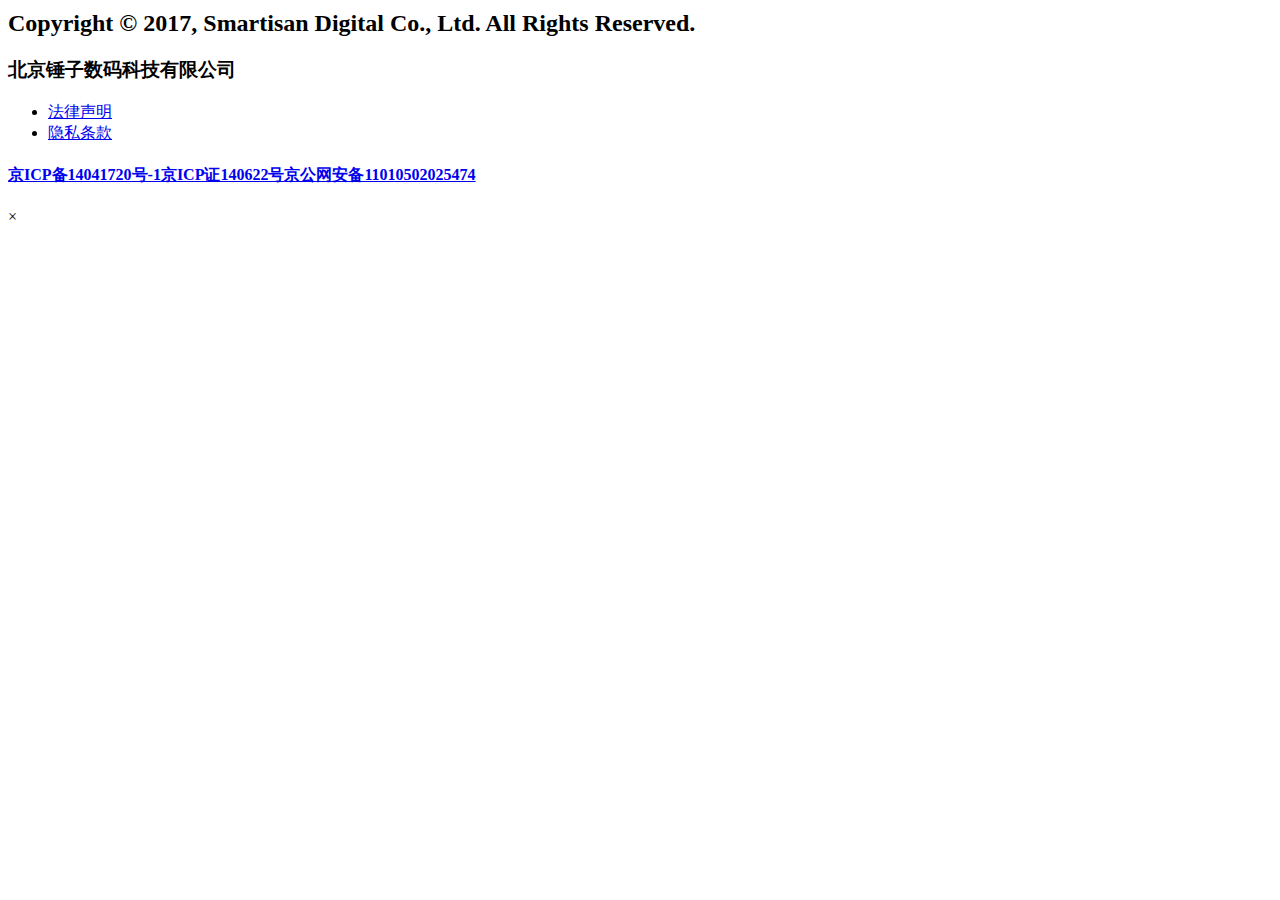
<file: Hammermall/login.html>
<!DOCTYPE html>
<html lang="zh" ng-app="accountApp" class="ng-scope">
<head>
	<style type="text/css">
		@charset "UTF-8";
		[ng\:cloak],
		[ng-cloak],
		[data-ng-cloak],
		[x-ng-cloak],
		.ng-cloak,
		.x-ng-cloak,
		.ng-hide {
			display: none !important;
		}
		ng\:form {
			display: block;
		}
		.ng-animate-block-transitions {
			transition: 0s all !important;
			-webkit-transition: 0s all !important;
		}
		.ng-hide-add-active,
		.ng-hide-remove {
			display: block !important;
		}
	</style>
	<meta charset="utf-8">
	<meta name="keywords" content="锤子科技, 智能手机, 用户体验">
	<meta name="description" content="锤子科技是一家制造移动互联网终端设备的公司，公司的使命是用完美主义的工匠精神，打造用户体验一流的数码消费类产品（智能手机为主），改善人们的生活质量。">
	<meta http-equiv="X-UA-Compatible" content="IE=Edge">
	<meta name="viewport" content="width=device-width, initial-scale=1, maximum-scale=1, user-scalable=no">
	<title ng-bind="$root.title + ' - 锤子科技'" class="ng-binding">用户登录 - 锤子科技</title>
	<link href="//static.smartisanos.cn/common/img/favicon.ico" rel="shortcut icon">
	<link href="//static.smartisanos.cn/common/img/favicon_114.png" rel="apple-touch-icon">
	<link href="//static.smartisanos.cn/common/img/favicon_76.png" sizes="76x76" rel="apple-touch-icon">
	<link href="//static.smartisanos.cn/common/img/favicon_120.png" sizes="120x120" rel="apple-touch-icon">
	<link href="//static.smartisanos.cn/common/img/favicon_152.png" sizes="152x152" rel="apple-touch-icon">
	<link rel="stylesheet" href="//static.smartisanos.cn/account.common/css/main_1666763a09.css">
</head>

<body class="v2 login-v2" ng-class="pageClass" style="">
	<div class="wrapper ng-scope" ng-controller="MainCtrl"
		ng-class="{ 'cloud': isEmbedCloud, 'bbs': isEmbedBbs, 'bbs-tmp': isEmbedBbsTmp, 'settings': isSettings, 'guest': isGuestLogin, 'avatar': isModifyAvatar, 'notes': isEmbedNotes, 'contacts': isEmbedContacts, 'radar': isEmbedRadar, 'four-1': is1111}">
		<div class="dialog dialog-shadow" style="display: block; margin-top: -324px;">
			<div class="title" ng-class="loginLogoClass">
				<div ng-show="is1111" class="return-btn ng-hide" ng-click="backToLast()"></div>
				<h4 ng-bind="dialogTitle" class="ng-binding">使用 Smartisan ID 登录官网</h4>
				<a class="close"></a>
			</div>
			<!-- ngView:  -->
			<div class="content ng-scope ng-animate" ng-view="" ng-animate-children="" style="height: auto;">
				<form class="login-form form-v2 ng-scope ng-pristine ng-invalid ng-invalid-required" name="form"
					novalidate="" autocomplete="off">
					<ul class="common-form">
						<!-- ngIf: showCcc -->
						<li class="username border-1p">
							<div class="input" i-animation="errAnimation.username" style="opacity: 0.618;"><span
									class="icon"><i>手机号/邮箱</i></span>
								<!-- ngIf: showCcc --><label for="username" class="placeholder ng-binding"
									ng-class="{'indent': showCcc}"></label> <input type="text" name="username" id="tel"
									aria-labelledby="u-required u-format-error u-not-exist" autocomplete="username"
									ng-model="user.username" required="" i-input="" i-focus="" i-username=""
									i-auto-focus="" i-response="" ng-class="{'indent': showCcc}"
									class="ng-pristine ng-invalid ng-invalid-required ng-valid-name-valid"> <span
									id="u-required" aria-live="assertive" class="warning ng-binding"
									i-warning="form.username.$submitted &amp;&amp; form.username.$error.required">请输入手机号/邮箱</span>
								<span id="u-format-error" aria-live="assertive" class="warning ng-binding"
									i-warning="form.username.$blurred &amp;&amp; form.username.$error.username">手机号/邮箱格式错误</span>
								<span id="u-not-exist" aria-live="assertive" class="warning ng-binding"
									i-warning="form.username.$blurred &amp;&amp; form.username.$error.nameValid">手机号/邮箱不存在</span>
							</div>
						</li>
						<li class="password">
							<div class="input" i-animation="errAnimation.password"><span
									class="icon"><i>密码</i></span><label for="password" class="placeholder"></label>
								<input type="password" id="password" name="password"
									aria-labelledby="p-required p-error" autocomplete="current-password"
									ng-model="user.password" required="" ng-trim="false" i-input="" i-focus=""
									i-enter="login()" i-response="" select-on="focus.password"
									class="ng-pristine ng-invalid ng-invalid-required ng-valid-password-valid"> <span
									class="m-eye"></span> <span id="p-required" aria-live="assertive" class="warning"
									i-warning="form.password.$submitted &amp;&amp; form.password.$error.required">请输入密码</span>
								<span id="p-error" aria-live="assertive" class="warning"
									i-warning="form.password.$submitted &amp;&amp; form.password.$error.passwordValid">密码错误</span>
							</div>
						</li>
						<!-- ngIf: captchaNeeded -->
						<li class="remember" ng-class="{'notes': isEmbedNotes}">
							<!-- ngIf: !isMiniprogram -->
							<div class="auto ng-binding ng-scope" ng-click="remembered = !remembered"
								ng-if="!isMiniprogram"><span role="checkbox" aria-checked="true"
									class="checkbox checked" ng-class="{'checked' : remembered}"><a></a></span> 自动登录
							</div>
							<!-- end ngIf: !isMiniprogram -->
							<a class="forgotpassword ng-binding" ng-click="forgotPassword()">忘记密码？</a>
							<a class="registercloud ng-binding" href="http://www.pzy.com/register.html">注册 Smartisan
								ID</a>
						</li>
					</ul>
					<div class="btn-wrapper">
						<div class="btn btn-primary" id="log" ng-class="{'disabled':form.$invalid}" ng-click="login()">
							<a role="button">登录</a>
						</div>
					</div>
					<div class="info-wrapper clearfix">
						<ul>
							<li>
								<!-- ngIf: !isMiniprogram -->
								<ul class="login-three ng-scope" ng-if="!isMiniprogram">
									<li class="text">其他账号登录：</li>
									<li role="button" class="wechat" ng-click="wechatLogin()"></li>
									<li role="button" class="weibo" ng-click="weiboLogin()"></li>
									<li role="button" class="qq" ng-click="qqLogin()"></li>
									<li role="button" class="alipay" ng-click="alipayLogin()"></li>
								</ul>
								<!-- end ngIf: !isMiniprogram -->
							</li>
							<li>
								<a role="button" ng-click="switchModel()" class="ng-binding">国际手机号登录 <span
										class="smartisan-icon gt"></span></a>
							</li>
						</ul>
					</div>
					<div class="info-wrapper ng-hide" ng-show="is1111">
						<span>提示：为了确保账户的安全性，维护您的福袋兑换权益，请输入您的用户名和密码，点击【登录】即可兑换福袋。</span></div>
				</form>
				<!-- ngIf: showCcc -->
			</div>
		</div>
		<div class="loading" style="display: none;"></div>
		<div class="copyright">
			<div class="clearfix">
				<h2>Copyright © <span copyright-year="">2017</span>, Smartisan Digital Co., Ltd. All Rights Reserved.
				</h2>
				<h3 class="company">北京锤子数码科技有限公司</h3>
				<ul class="privacy">
					<li>
						<a href="http://www.smartisan.com/support/#/agreement">法律声明</a>
					</li>
					<li>
						<a href="http://www.smartisan.com/support/#/privacy">隐私条款</a>
					</li>
				</ul>
			</div>
			<h4><a href="http://www.miibeian.gov.cn/"
					target="_blank"><span>京ICP备14041720号-1</span><span>京ICP证140622号</span><span>京公网安备11010502025474</span></a>
			</h4>
		</div>
	</div>
	<div class="m-dialog">
		<div class="m-dialog-backdrop"></div>
		<div class="m-dialog-modal">
			<div class="m-dialog-content">
				<div class="m-dialog-header"><span class="close" data-dismiss="true">×</span>
					<h4 class="m-dialog-headline"></h4>
				</div>
				<div class="m-dialog-body"></div>
			</div>
		</div>
	</div>
</body>

</html>
<script src="js/jquery.min.js"></script>
<script src="js/login.js"></script>
</file>
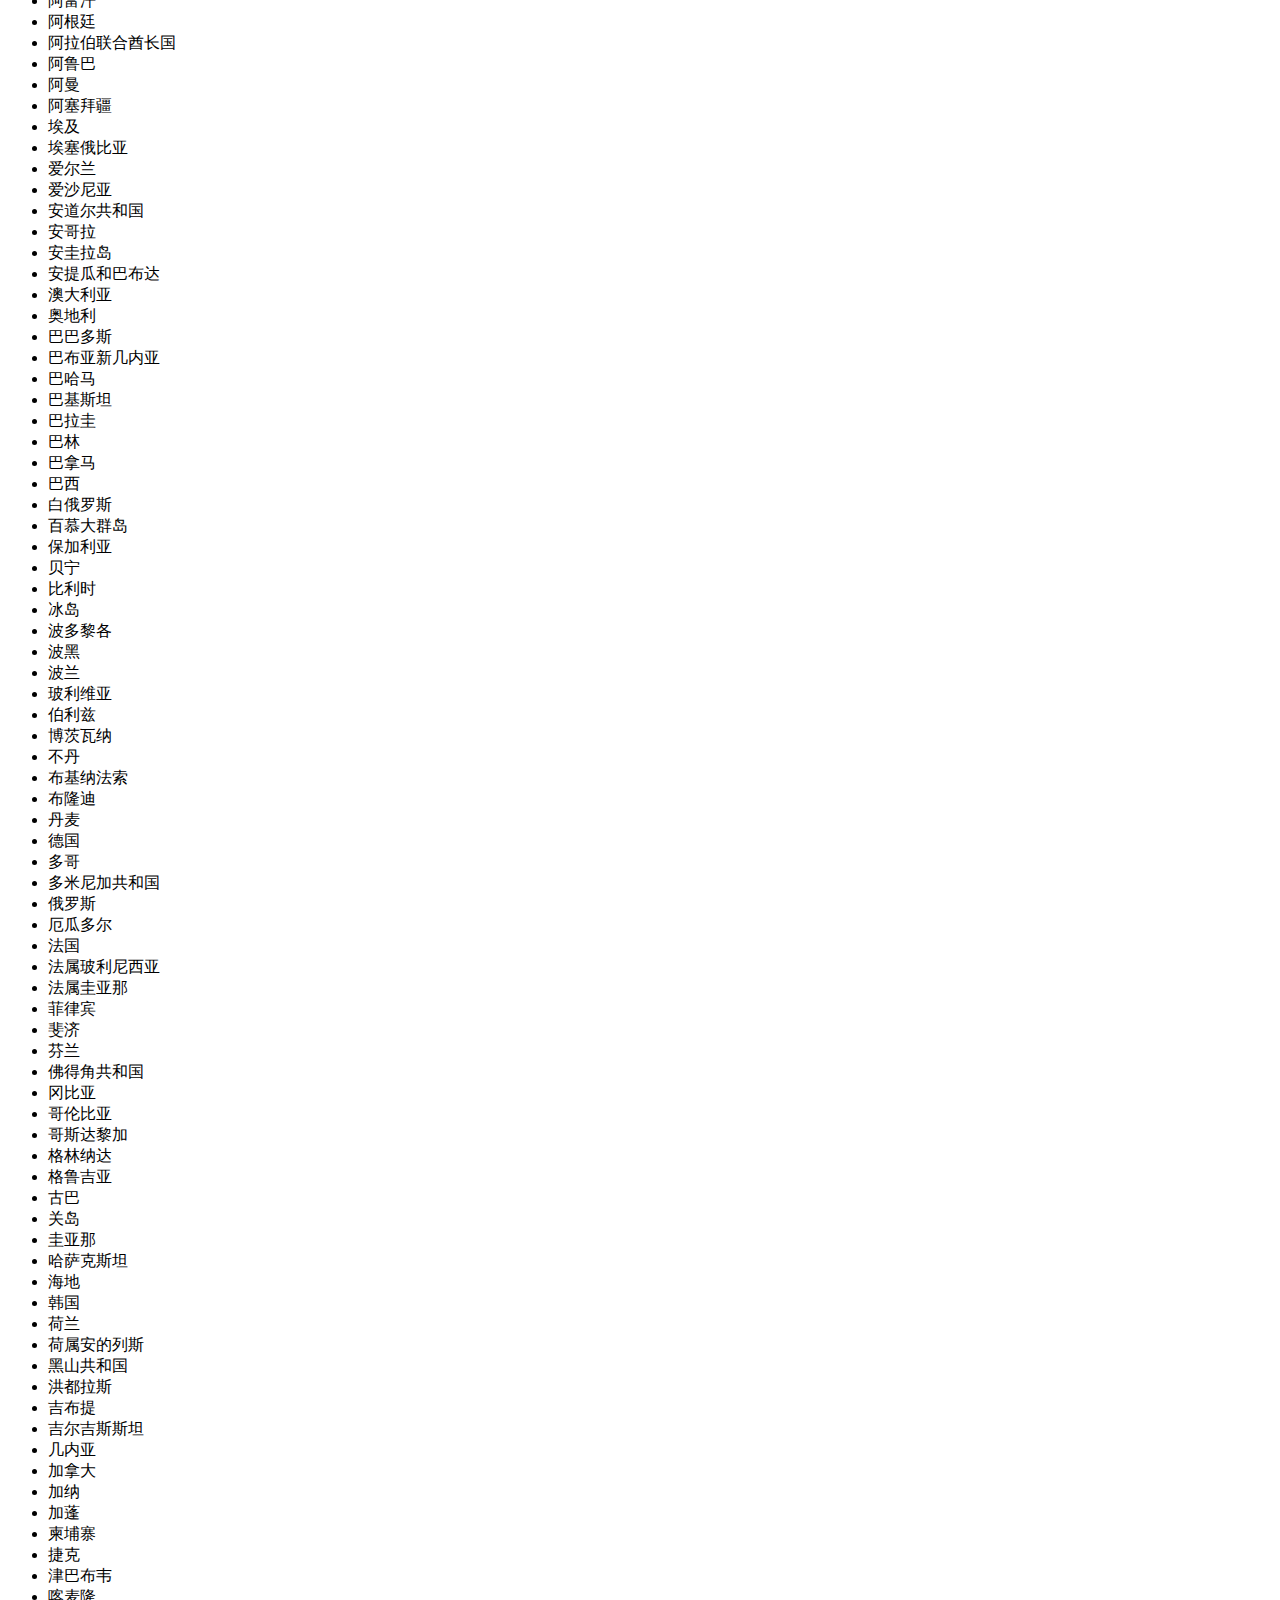
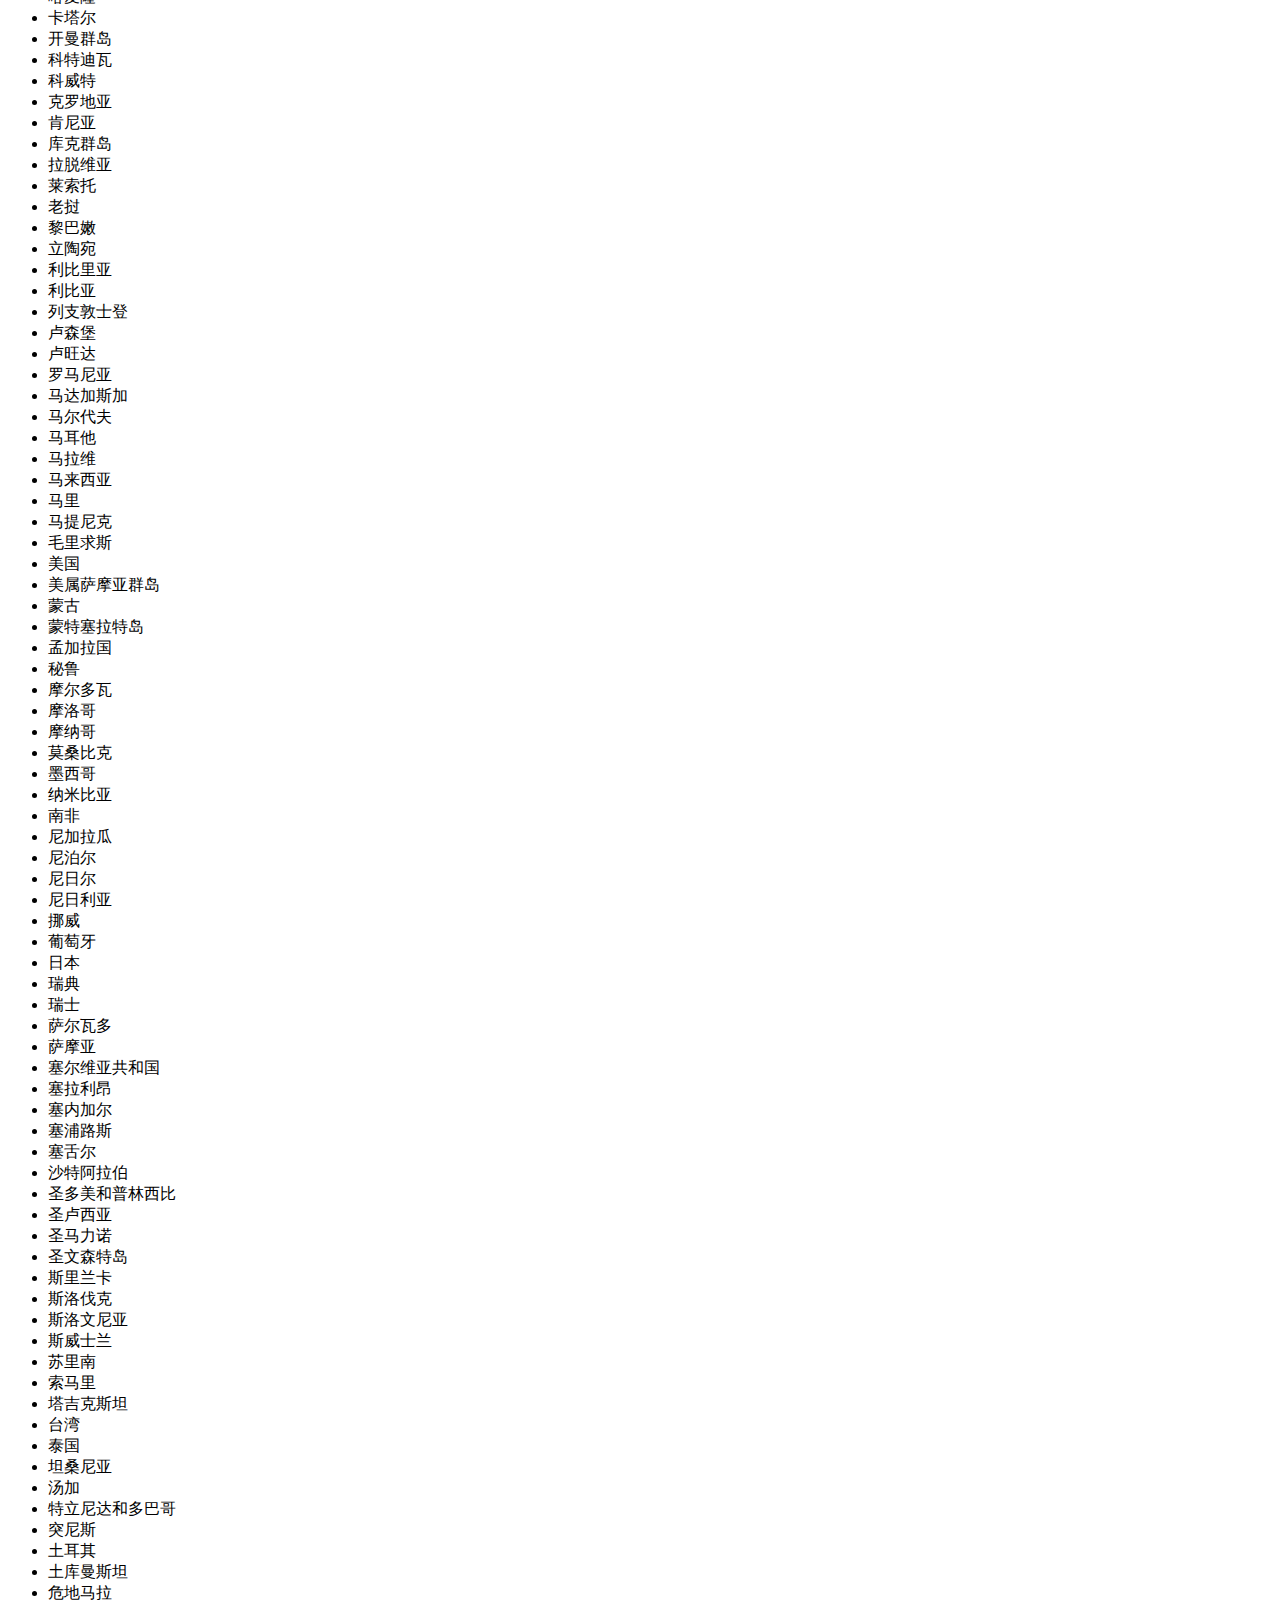
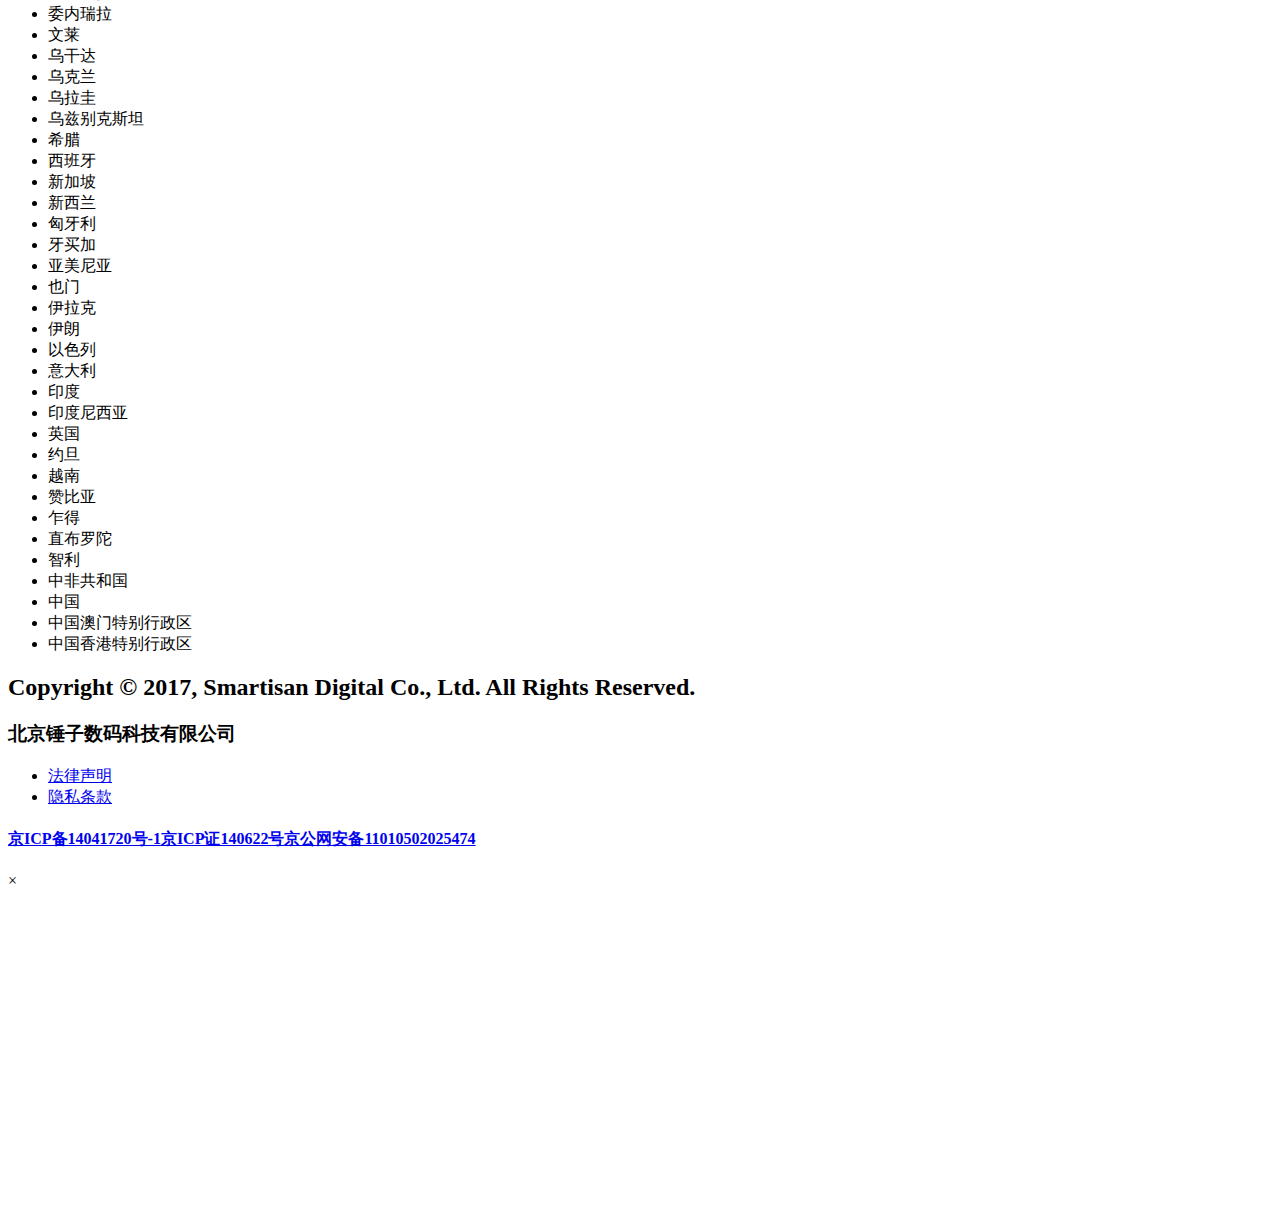
<file: Hammermall/register.html>
<!DOCTYPE html>
<html lang="zh" ng-app="accountApp" class="ng-scope">

<head>
	<style type="text/css">
		@charset "UTF-8";

		[ng\:cloak],
		[ng-cloak],
		[data-ng-cloak],
		[x-ng-cloak],
		.ng-cloak,
		.x-ng-cloak,
		.ng-hide {
			display: none !important;
		}

		ng\:form {
			display: block;
		}

		.ng-animate-block-transitions {
			transition: 0s all !important;
			-webkit-transition: 0s all !important;
		}

		.ng-hide-add-active,
		.ng-hide-remove {
			display: block !important;
		}
	</style>
	<meta charset="utf-8">
	<meta name="keywords" content="锤子科技, 智能手机, 用户体验">
	<meta name="description" content="锤子科技是一家制造移动互联网终端设备的公司，公司的使命是用完美主义的工匠精神，打造用户体验一流的数码消费类产品（智能手机为主），改善人们的生活质量。">
	<meta http-equiv="X-UA-Compatible" content="IE=Edge">
	<meta name="viewport" content="width=device-width, initial-scale=1, maximum-scale=1, user-scalable=no">
	<title ng-bind="$root.title + ' - 锤子科技'" class="ng-binding">用户注册 - 锤子科技</title>
	<link href="//static.smartisanos.cn/common/img/favicon.ico" rel="shortcut icon">
	<link href="//static.smartisanos.cn/common/img/favicon_114.png" rel="apple-touch-icon">
	<link href="//static.smartisanos.cn/common/img/favicon_76.png" sizes="76x76" rel="apple-touch-icon">
	<link href="//static.smartisanos.cn/common/img/favicon_120.png" sizes="120x120" rel="apple-touch-icon">
	<link href="//static.smartisanos.cn/common/img/favicon_152.png" sizes="152x152" rel="apple-touch-icon">
	<link rel="stylesheet" href="//static.smartisanos.cn/account.common/css/main_1666763a09.css">
</head>

<body class="v2 register" ng-class="pageClass" style="">
	<div class="wrapper ng-scope" ng-controller="MainCtrl"
		ng-class="{ 'cloud': isEmbedCloud, 'bbs': isEmbedBbs, 'bbs-tmp': isEmbedBbsTmp, 'settings': isSettings, 'guest': isGuestLogin, 'avatar': isModifyAvatar, 'notes': isEmbedNotes, 'contacts': isEmbedContacts, 'radar': isEmbedRadar, 'four-1': is1111}">
		<div class="dialog dialog-shadow" style="display: block; margin-top: -347px;">
			<div class="title" ng-class="loginLogoClass">
				<div ng-show="is1111" class="return-btn ng-hide" ng-click="backToLast()"></div>
				<h4 ng-bind="dialogTitle" class="ng-binding">注册 Smartisan ID</h4>
				<a class="close"></a>
			</div>
			<!-- ngView:  -->
			<div class="content ng-scope" ng-view="" ng-animate-children="" style="height: auto; opacity: 1;">
				<form class="reg-form ng-scope ng-pristine ng-invalid ng-invalid-required" name="form" novalidate=""
					autocomplete="off">
					<ul class="common-form">
						<li class="country-region">
							<div class="input"><span class="icon"><i>国家和地区</i></span> <span class="cr">国家和地区</span>
								<span role="button" class="country ng-binding" title="中国" ng-click="showList($event)"
									ng-bind="country">中国</span></div>
						</li>
						<li class="username">
							<div class="input" i-animation="errAnimation.mobile" style="opacity: 0.618;"><span
									class="icon"><i>手机号</i></span> <span class="ccc ng-binding"
									ng-bind="ccc">86</span><label for="mobile" class="placeholder indent"></label>
								<input type="text" name="mobile" id="tel"
									aria-labelledby="m-required m-format-error m-registered" ng-model="user.mobile"
									required="" i-input="" i-focus="" i-mobile="" i-auto-focus="" i-response=""
									ng-blur="validateMobile()"
									class="indent ng-pristine ng-invalid ng-invalid-required ng-valid-mobile-registered ng-valid-mobile">
								<span id="m-required" aria-live="assertive" class="warning"
									i-warning="form.mobile.$submitted &amp;&amp; form.mobile.$error.required">请输入手机号</span>
								<span id="m-format-error" aria-live="assertive" class="warning"
									i-warning="form.mobile.$blurred &amp;&amp; form.mobile.$error.mobile">手机号格式错误</span>
								<span id="m-registered" aria-live="assertive" class="warning"
									i-warning="form.mobile.$blurred &amp;&amp; form.mobile.$error.mobileRegistered">该手机已经注册</span>
							</div>
						</li>
						<!-- ngIf: captchaNeeded -->
						<li class="verification">
							<div class="input" i-animation="errAnimation.verification" style="opacity: 0.618;"><span
									class="icon"><i>短信验证码</i></span><label for="verification"
									class="placeholder">短信验证码</label> <input type="text" id="yzm" name="verification"
									aria-labelledby="v-required v-error v-error2 v-again" ng-model="user.verification"
									required="" i-input="" i-focus="" limit-length="6" i-response=""
									ng-blur="validateMobileCaptcha()"
									class="ng-pristine ng-invalid ng-invalid-required ng-valid-mobile-captcha-valid ng-valid-mobile-captcha-reload">
								<span id="v-required" aria-live="assertive" class="warning"
									i-warning="form.verification.$submitted &amp;&amp; form.verification.$error.required">请输入验证码</span>
								<span id="v-error" aria-live="assertive" class="warning"
									i-warning="form.verification.$blurred &amp;&amp; form.verification.$error.limitlength">验证码错误</span>
							</div>
							<div class="btn btn-default" id="code">
								<a role="button">获取验证码</a>
							</div>
							<div class="btn btn-default disabled ng-hide" ng-show="!showBtn">
								<a role="button">重新发送<b class="ng-binding"></b></a>
							</div>
						</li>
						<li class="password">
							<div class="input" i-animation="errAnimation.password" style="opacity: 0.618;"><span
									class="icon"><i>密码</i></span><label for="password" class="placeholder">请输入密码</label>
								<input type="password" name="password" id="password"
									aria-labelledby="p-required p-format-error p-format" ng-model="user.password"
									required="" i-input="" i-focus="" i-password="" ng-trim="false"
									ng-focus="needRePassword = true" autocomplete="off"
									class="ng-pristine ng-invalid ng-invalid-required"> <span class="m-eye"></span>
								<span id="p-required" aria-live="assertive" class="warning"
									i-warning="form.password.$submitted &amp;&amp; form.password.$error.required">请输入密码</span>
								<!-- ngIf: !isMobile --><span id="p-format-error" aria-live="assertive"
									ng-if="!isMobile" class="warning ng-scope"
									i-warning="form.password.$blurred &amp;&amp; form.password.$error.password">密码格式错误</span>
								<!-- end ngIf: !isMobile -->
								<!-- ngIf: isMobile -->
							</div>
							<div class="tips" i-show="form.password.$focused || password_mousedown" i-label="password"
								style="opacity: 0; display: none;"><span class="delta"></span> <span
									class="deltapatch"></span> <span class="warningicon"></span>
								<div class="verifycon">
									<p>密码长度 6~16 位，数字、字母和符号至少包含两种</p>
								</div>
							</div>
						</li>
						<li class="password-repeat" slide-down-register-repeat="needRePassword">
							<div class="input" i-animation="errAnimation.repassword" style="opacity: 0.618;"><span
									class="icon"><i>重复密码</i></span><label for="repassword"
									class="placeholder">请重复输入密码</label> <input type="password" autocomplete="off"
									name="repassword" id="repassword"
									aria-labelledby="rp-required rp-format-error rp-format rp-not-same"
									ng-model="user.repassword" required="" i-input="" i-focus="" i-password-format=""
									i-repassword="" ng-trim="false" i-enter="register()"
									class="ng-pristine ng-invalid ng-invalid-required"> <span id="rp-required"
									aria-live="assertive" class="warning"
									i-warning="form.repassword.$submitted &amp;&amp; form.repassword.$error.required">请重复输入密码</span>
								<!-- ngIf: !isMobile --><span id="rp-format-error" aria-live="assertive"
									ng-if="!isMobile" class="warning ng-scope"
									i-warning="form.repassword.$blurred &amp;&amp; form.repassword.$error.pwdFormat">密码格式错误</span>
								<!-- end ngIf: !isMobile -->
								<!-- ngIf: isMobile --><span id="rp-not-same" aria-live="assertive" class="warning"
									i-warning="form.repassword.$blurred &amp;&amp; form.repassword.$error.repassword">两次密码输入不一致</span>
							</div>
							<div class="tips" i-show="form.repassword.$focused || repassword_mousedown"
								i-label="repassword" style="opacity: 0; display: none;"><span class="delta"></span>
								<span class="deltapatch"></span> <span class="warningicon"></span>
								<div class="verifycon">
									<p>密码长度 6~16 位，数字、字母和符号至少包含两种</p>
								</div>
							</div>
						</li>
					</ul>
					<div class="btn-wrapper">
						<p class="agreement" ng-click="agreed = !agreed" i-animation="animationTip"><span
								role="checkbox" aria-checked="false" class="checkbox"
								ng-class="{checked : agreed}"><a></a></span>我已阅读并同意遵守
							<a href="http://www.smartisan.com/support/#/agreement" target="_blank">法律声明</a> 和
							<a href="http://www.smartisan.com/support/#/privacy" target="_blank">隐私条款</a>
						</p>
						<div class="btn btn-primary" id="reg">
							<a role="button">注册</a>
						</div>
						<div class="btn btn-primary ng-hide" ng-show="clicked">
							<a><span class="btn-loading"></span></a>
						</div>
						<p class="tologin">
							<a ng-click="toLogin()">如果您已拥有 Smartisan ID，则可在此<span>登录</span></a>
						</p>
					</div>
				</form>
				<div class="country-list dialog-shadow ng-scope"><span class="delta-country"></span>
					<ul role="listbox">
						<!-- ngRepeat: c in cccList -->
						<li role="option" ng-repeat="c in cccList" ng-class="{'selected': country == c.name}"
							ng-click="changeCountry(c.code,c.name)" class="ng-binding ng-scope">阿尔巴尼亚</li>
						<!-- end ngRepeat: c in cccList -->
						<li role="option" ng-repeat="c in cccList" ng-class="{'selected': country == c.name}"
							ng-click="changeCountry(c.code,c.name)" class="ng-binding ng-scope">阿富汗</li>
						<!-- end ngRepeat: c in cccList -->
						<li role="option" ng-repeat="c in cccList" ng-class="{'selected': country == c.name}"
							ng-click="changeCountry(c.code,c.name)" class="ng-binding ng-scope">阿根廷</li>
						<!-- end ngRepeat: c in cccList -->
						<li role="option" ng-repeat="c in cccList" ng-class="{'selected': country == c.name}"
							ng-click="changeCountry(c.code,c.name)" class="ng-binding ng-scope">阿拉伯联合酋长国</li>
						<!-- end ngRepeat: c in cccList -->
						<li role="option" ng-repeat="c in cccList" ng-class="{'selected': country == c.name}"
							ng-click="changeCountry(c.code,c.name)" class="ng-binding ng-scope">阿鲁巴</li>
						<!-- end ngRepeat: c in cccList -->
						<li role="option" ng-repeat="c in cccList" ng-class="{'selected': country == c.name}"
							ng-click="changeCountry(c.code,c.name)" class="ng-binding ng-scope">阿曼</li>
						<!-- end ngRepeat: c in cccList -->
						<li role="option" ng-repeat="c in cccList" ng-class="{'selected': country == c.name}"
							ng-click="changeCountry(c.code,c.name)" class="ng-binding ng-scope">阿塞拜疆</li>
						<!-- end ngRepeat: c in cccList -->
						<li role="option" ng-repeat="c in cccList" ng-class="{'selected': country == c.name}"
							ng-click="changeCountry(c.code,c.name)" class="ng-binding ng-scope">埃及</li>
						<!-- end ngRepeat: c in cccList -->
						<li role="option" ng-repeat="c in cccList" ng-class="{'selected': country == c.name}"
							ng-click="changeCountry(c.code,c.name)" class="ng-binding ng-scope">埃塞俄比亚</li>
						<!-- end ngRepeat: c in cccList -->
						<li role="option" ng-repeat="c in cccList" ng-class="{'selected': country == c.name}"
							ng-click="changeCountry(c.code,c.name)" class="ng-binding ng-scope">爱尔兰</li>
						<!-- end ngRepeat: c in cccList -->
						<li role="option" ng-repeat="c in cccList" ng-class="{'selected': country == c.name}"
							ng-click="changeCountry(c.code,c.name)" class="ng-binding ng-scope">爱沙尼亚</li>
						<!-- end ngRepeat: c in cccList -->
						<li role="option" ng-repeat="c in cccList" ng-class="{'selected': country == c.name}"
							ng-click="changeCountry(c.code,c.name)" class="ng-binding ng-scope">安道尔共和国</li>
						<!-- end ngRepeat: c in cccList -->
						<li role="option" ng-repeat="c in cccList" ng-class="{'selected': country == c.name}"
							ng-click="changeCountry(c.code,c.name)" class="ng-binding ng-scope">安哥拉</li>
						<!-- end ngRepeat: c in cccList -->
						<li role="option" ng-repeat="c in cccList" ng-class="{'selected': country == c.name}"
							ng-click="changeCountry(c.code,c.name)" class="ng-binding ng-scope">安圭拉岛</li>
						<!-- end ngRepeat: c in cccList -->
						<li role="option" ng-repeat="c in cccList" ng-class="{'selected': country == c.name}"
							ng-click="changeCountry(c.code,c.name)" class="ng-binding ng-scope">安提瓜和巴布达</li>
						<!-- end ngRepeat: c in cccList -->
						<li role="option" ng-repeat="c in cccList" ng-class="{'selected': country == c.name}"
							ng-click="changeCountry(c.code,c.name)" class="ng-binding ng-scope">澳大利亚</li>
						<!-- end ngRepeat: c in cccList -->
						<li role="option" ng-repeat="c in cccList" ng-class="{'selected': country == c.name}"
							ng-click="changeCountry(c.code,c.name)" class="ng-binding ng-scope">奥地利</li>
						<!-- end ngRepeat: c in cccList -->
						<li role="option" ng-repeat="c in cccList" ng-class="{'selected': country == c.name}"
							ng-click="changeCountry(c.code,c.name)" class="ng-binding ng-scope">巴巴多斯</li>
						<!-- end ngRepeat: c in cccList -->
						<li role="option" ng-repeat="c in cccList" ng-class="{'selected': country == c.name}"
							ng-click="changeCountry(c.code,c.name)" class="ng-binding ng-scope">巴布亚新几内亚</li>
						<!-- end ngRepeat: c in cccList -->
						<li role="option" ng-repeat="c in cccList" ng-class="{'selected': country == c.name}"
							ng-click="changeCountry(c.code,c.name)" class="ng-binding ng-scope">巴哈马</li>
						<!-- end ngRepeat: c in cccList -->
						<li role="option" ng-repeat="c in cccList" ng-class="{'selected': country == c.name}"
							ng-click="changeCountry(c.code,c.name)" class="ng-binding ng-scope">巴基斯坦</li>
						<!-- end ngRepeat: c in cccList -->
						<li role="option" ng-repeat="c in cccList" ng-class="{'selected': country == c.name}"
							ng-click="changeCountry(c.code,c.name)" class="ng-binding ng-scope">巴拉圭</li>
						<!-- end ngRepeat: c in cccList -->
						<li role="option" ng-repeat="c in cccList" ng-class="{'selected': country == c.name}"
							ng-click="changeCountry(c.code,c.name)" class="ng-binding ng-scope">巴林</li>
						<!-- end ngRepeat: c in cccList -->
						<li role="option" ng-repeat="c in cccList" ng-class="{'selected': country == c.name}"
							ng-click="changeCountry(c.code,c.name)" class="ng-binding ng-scope">巴拿马</li>
						<!-- end ngRepeat: c in cccList -->
						<li role="option" ng-repeat="c in cccList" ng-class="{'selected': country == c.name}"
							ng-click="changeCountry(c.code,c.name)" class="ng-binding ng-scope">巴西</li>
						<!-- end ngRepeat: c in cccList -->
						<li role="option" ng-repeat="c in cccList" ng-class="{'selected': country == c.name}"
							ng-click="changeCountry(c.code,c.name)" class="ng-binding ng-scope">白俄罗斯</li>
						<!-- end ngRepeat: c in cccList -->
						<li role="option" ng-repeat="c in cccList" ng-class="{'selected': country == c.name}"
							ng-click="changeCountry(c.code,c.name)" class="ng-binding ng-scope">百慕大群岛</li>
						<!-- end ngRepeat: c in cccList -->
						<li role="option" ng-repeat="c in cccList" ng-class="{'selected': country == c.name}"
							ng-click="changeCountry(c.code,c.name)" class="ng-binding ng-scope">保加利亚</li>
						<!-- end ngRepeat: c in cccList -->
						<li role="option" ng-repeat="c in cccList" ng-class="{'selected': country == c.name}"
							ng-click="changeCountry(c.code,c.name)" class="ng-binding ng-scope">贝宁</li>
						<!-- end ngRepeat: c in cccList -->
						<li role="option" ng-repeat="c in cccList" ng-class="{'selected': country == c.name}"
							ng-click="changeCountry(c.code,c.name)" class="ng-binding ng-scope">比利时</li>
						<!-- end ngRepeat: c in cccList -->
						<li role="option" ng-repeat="c in cccList" ng-class="{'selected': country == c.name}"
							ng-click="changeCountry(c.code,c.name)" class="ng-binding ng-scope">冰岛</li>
						<!-- end ngRepeat: c in cccList -->
						<li role="option" ng-repeat="c in cccList" ng-class="{'selected': country == c.name}"
							ng-click="changeCountry(c.code,c.name)" class="ng-binding ng-scope">波多黎各</li>
						<!-- end ngRepeat: c in cccList -->
						<li role="option" ng-repeat="c in cccList" ng-class="{'selected': country == c.name}"
							ng-click="changeCountry(c.code,c.name)" class="ng-binding ng-scope">波黑</li>
						<!-- end ngRepeat: c in cccList -->
						<li role="option" ng-repeat="c in cccList" ng-class="{'selected': country == c.name}"
							ng-click="changeCountry(c.code,c.name)" class="ng-binding ng-scope">波兰</li>
						<!-- end ngRepeat: c in cccList -->
						<li role="option" ng-repeat="c in cccList" ng-class="{'selected': country == c.name}"
							ng-click="changeCountry(c.code,c.name)" class="ng-binding ng-scope">玻利维亚</li>
						<!-- end ngRepeat: c in cccList -->
						<li role="option" ng-repeat="c in cccList" ng-class="{'selected': country == c.name}"
							ng-click="changeCountry(c.code,c.name)" class="ng-binding ng-scope">伯利兹</li>
						<!-- end ngRepeat: c in cccList -->
						<li role="option" ng-repeat="c in cccList" ng-class="{'selected': country == c.name}"
							ng-click="changeCountry(c.code,c.name)" class="ng-binding ng-scope">博茨瓦纳</li>
						<!-- end ngRepeat: c in cccList -->
						<li role="option" ng-repeat="c in cccList" ng-class="{'selected': country == c.name}"
							ng-click="changeCountry(c.code,c.name)" class="ng-binding ng-scope">不丹</li>
						<!-- end ngRepeat: c in cccList -->
						<li role="option" ng-repeat="c in cccList" ng-class="{'selected': country == c.name}"
							ng-click="changeCountry(c.code,c.name)" class="ng-binding ng-scope">布基纳法索</li>
						<!-- end ngRepeat: c in cccList -->
						<li role="option" ng-repeat="c in cccList" ng-class="{'selected': country == c.name}"
							ng-click="changeCountry(c.code,c.name)" class="ng-binding ng-scope">布隆迪</li>
						<!-- end ngRepeat: c in cccList -->
						<li role="option" ng-repeat="c in cccList" ng-class="{'selected': country == c.name}"
							ng-click="changeCountry(c.code,c.name)" class="ng-binding ng-scope">丹麦</li>
						<!-- end ngRepeat: c in cccList -->
						<li role="option" ng-repeat="c in cccList" ng-class="{'selected': country == c.name}"
							ng-click="changeCountry(c.code,c.name)" class="ng-binding ng-scope">德国</li>
						<!-- end ngRepeat: c in cccList -->
						<li role="option" ng-repeat="c in cccList" ng-class="{'selected': country == c.name}"
							ng-click="changeCountry(c.code,c.name)" class="ng-binding ng-scope">多哥</li>
						<!-- end ngRepeat: c in cccList -->
						<li role="option" ng-repeat="c in cccList" ng-class="{'selected': country == c.name}"
							ng-click="changeCountry(c.code,c.name)" class="ng-binding ng-scope">多米尼加共和国</li>
						<!-- end ngRepeat: c in cccList -->
						<li role="option" ng-repeat="c in cccList" ng-class="{'selected': country == c.name}"
							ng-click="changeCountry(c.code,c.name)" class="ng-binding ng-scope">俄罗斯</li>
						<!-- end ngRepeat: c in cccList -->
						<li role="option" ng-repeat="c in cccList" ng-class="{'selected': country == c.name}"
							ng-click="changeCountry(c.code,c.name)" class="ng-binding ng-scope">厄瓜多尔</li>
						<!-- end ngRepeat: c in cccList -->
						<li role="option" ng-repeat="c in cccList" ng-class="{'selected': country == c.name}"
							ng-click="changeCountry(c.code,c.name)" class="ng-binding ng-scope">法国</li>
						<!-- end ngRepeat: c in cccList -->
						<li role="option" ng-repeat="c in cccList" ng-class="{'selected': country == c.name}"
							ng-click="changeCountry(c.code,c.name)" class="ng-binding ng-scope">法属玻利尼西亚</li>
						<!-- end ngRepeat: c in cccList -->
						<li role="option" ng-repeat="c in cccList" ng-class="{'selected': country == c.name}"
							ng-click="changeCountry(c.code,c.name)" class="ng-binding ng-scope">法属圭亚那</li>
						<!-- end ngRepeat: c in cccList -->
						<li role="option" ng-repeat="c in cccList" ng-class="{'selected': country == c.name}"
							ng-click="changeCountry(c.code,c.name)" class="ng-binding ng-scope">菲律宾</li>
						<!-- end ngRepeat: c in cccList -->
						<li role="option" ng-repeat="c in cccList" ng-class="{'selected': country == c.name}"
							ng-click="changeCountry(c.code,c.name)" class="ng-binding ng-scope">斐济</li>
						<!-- end ngRepeat: c in cccList -->
						<li role="option" ng-repeat="c in cccList" ng-class="{'selected': country == c.name}"
							ng-click="changeCountry(c.code,c.name)" class="ng-binding ng-scope">芬兰</li>
						<!-- end ngRepeat: c in cccList -->
						<li role="option" ng-repeat="c in cccList" ng-class="{'selected': country == c.name}"
							ng-click="changeCountry(c.code,c.name)" class="ng-binding ng-scope">佛得角共和国</li>
						<!-- end ngRepeat: c in cccList -->
						<li role="option" ng-repeat="c in cccList" ng-class="{'selected': country == c.name}"
							ng-click="changeCountry(c.code,c.name)" class="ng-binding ng-scope">冈比亚</li>
						<!-- end ngRepeat: c in cccList -->
						<li role="option" ng-repeat="c in cccList" ng-class="{'selected': country == c.name}"
							ng-click="changeCountry(c.code,c.name)" class="ng-binding ng-scope">哥伦比亚</li>
						<!-- end ngRepeat: c in cccList -->
						<li role="option" ng-repeat="c in cccList" ng-class="{'selected': country == c.name}"
							ng-click="changeCountry(c.code,c.name)" class="ng-binding ng-scope">哥斯达黎加</li>
						<!-- end ngRepeat: c in cccList -->
						<li role="option" ng-repeat="c in cccList" ng-class="{'selected': country == c.name}"
							ng-click="changeCountry(c.code,c.name)" class="ng-binding ng-scope">格林纳达</li>
						<!-- end ngRepeat: c in cccList -->
						<li role="option" ng-repeat="c in cccList" ng-class="{'selected': country == c.name}"
							ng-click="changeCountry(c.code,c.name)" class="ng-binding ng-scope">格鲁吉亚</li>
						<!-- end ngRepeat: c in cccList -->
						<li role="option" ng-repeat="c in cccList" ng-class="{'selected': country == c.name}"
							ng-click="changeCountry(c.code,c.name)" class="ng-binding ng-scope">古巴</li>
						<!-- end ngRepeat: c in cccList -->
						<li role="option" ng-repeat="c in cccList" ng-class="{'selected': country == c.name}"
							ng-click="changeCountry(c.code,c.name)" class="ng-binding ng-scope">关岛</li>
						<!-- end ngRepeat: c in cccList -->
						<li role="option" ng-repeat="c in cccList" ng-class="{'selected': country == c.name}"
							ng-click="changeCountry(c.code,c.name)" class="ng-binding ng-scope">圭亚那</li>
						<!-- end ngRepeat: c in cccList -->
						<li role="option" ng-repeat="c in cccList" ng-class="{'selected': country == c.name}"
							ng-click="changeCountry(c.code,c.name)" class="ng-binding ng-scope">哈萨克斯坦</li>
						<!-- end ngRepeat: c in cccList -->
						<li role="option" ng-repeat="c in cccList" ng-class="{'selected': country == c.name}"
							ng-click="changeCountry(c.code,c.name)" class="ng-binding ng-scope">海地</li>
						<!-- end ngRepeat: c in cccList -->
						<li role="option" ng-repeat="c in cccList" ng-class="{'selected': country == c.name}"
							ng-click="changeCountry(c.code,c.name)" class="ng-binding ng-scope">韩国</li>
						<!-- end ngRepeat: c in cccList -->
						<li role="option" ng-repeat="c in cccList" ng-class="{'selected': country == c.name}"
							ng-click="changeCountry(c.code,c.name)" class="ng-binding ng-scope">荷兰</li>
						<!-- end ngRepeat: c in cccList -->
						<li role="option" ng-repeat="c in cccList" ng-class="{'selected': country == c.name}"
							ng-click="changeCountry(c.code,c.name)" class="ng-binding ng-scope">荷属安的列斯</li>
						<!-- end ngRepeat: c in cccList -->
						<li role="option" ng-repeat="c in cccList" ng-class="{'selected': country == c.name}"
							ng-click="changeCountry(c.code,c.name)" class="ng-binding ng-scope">黑山共和国</li>
						<!-- end ngRepeat: c in cccList -->
						<li role="option" ng-repeat="c in cccList" ng-class="{'selected': country == c.name}"
							ng-click="changeCountry(c.code,c.name)" class="ng-binding ng-scope">洪都拉斯</li>
						<!-- end ngRepeat: c in cccList -->
						<li role="option" ng-repeat="c in cccList" ng-class="{'selected': country == c.name}"
							ng-click="changeCountry(c.code,c.name)" class="ng-binding ng-scope">吉布提</li>
						<!-- end ngRepeat: c in cccList -->
						<li role="option" ng-repeat="c in cccList" ng-class="{'selected': country == c.name}"
							ng-click="changeCountry(c.code,c.name)" class="ng-binding ng-scope">吉尔吉斯斯坦</li>
						<!-- end ngRepeat: c in cccList -->
						<li role="option" ng-repeat="c in cccList" ng-class="{'selected': country == c.name}"
							ng-click="changeCountry(c.code,c.name)" class="ng-binding ng-scope">几内亚</li>
						<!-- end ngRepeat: c in cccList -->
						<li role="option" ng-repeat="c in cccList" ng-class="{'selected': country == c.name}"
							ng-click="changeCountry(c.code,c.name)" class="ng-binding ng-scope">加拿大</li>
						<!-- end ngRepeat: c in cccList -->
						<li role="option" ng-repeat="c in cccList" ng-class="{'selected': country == c.name}"
							ng-click="changeCountry(c.code,c.name)" class="ng-binding ng-scope">加纳</li>
						<!-- end ngRepeat: c in cccList -->
						<li role="option" ng-repeat="c in cccList" ng-class="{'selected': country == c.name}"
							ng-click="changeCountry(c.code,c.name)" class="ng-binding ng-scope">加蓬</li>
						<!-- end ngRepeat: c in cccList -->
						<li role="option" ng-repeat="c in cccList" ng-class="{'selected': country == c.name}"
							ng-click="changeCountry(c.code,c.name)" class="ng-binding ng-scope">柬埔寨</li>
						<!-- end ngRepeat: c in cccList -->
						<li role="option" ng-repeat="c in cccList" ng-class="{'selected': country == c.name}"
							ng-click="changeCountry(c.code,c.name)" class="ng-binding ng-scope">捷克</li>
						<!-- end ngRepeat: c in cccList -->
						<li role="option" ng-repeat="c in cccList" ng-class="{'selected': country == c.name}"
							ng-click="changeCountry(c.code,c.name)" class="ng-binding ng-scope">津巴布韦</li>
						<!-- end ngRepeat: c in cccList -->
						<li role="option" ng-repeat="c in cccList" ng-class="{'selected': country == c.name}"
							ng-click="changeCountry(c.code,c.name)" class="ng-binding ng-scope">喀麦隆</li>
						<!-- end ngRepeat: c in cccList -->
						<li role="option" ng-repeat="c in cccList" ng-class="{'selected': country == c.name}"
							ng-click="changeCountry(c.code,c.name)" class="ng-binding ng-scope">卡塔尔</li>
						<!-- end ngRepeat: c in cccList -->
						<li role="option" ng-repeat="c in cccList" ng-class="{'selected': country == c.name}"
							ng-click="changeCountry(c.code,c.name)" class="ng-binding ng-scope">开曼群岛</li>
						<!-- end ngRepeat: c in cccList -->
						<li role="option" ng-repeat="c in cccList" ng-class="{'selected': country == c.name}"
							ng-click="changeCountry(c.code,c.name)" class="ng-binding ng-scope">科特迪瓦</li>
						<!-- end ngRepeat: c in cccList -->
						<li role="option" ng-repeat="c in cccList" ng-class="{'selected': country == c.name}"
							ng-click="changeCountry(c.code,c.name)" class="ng-binding ng-scope">科威特</li>
						<!-- end ngRepeat: c in cccList -->
						<li role="option" ng-repeat="c in cccList" ng-class="{'selected': country == c.name}"
							ng-click="changeCountry(c.code,c.name)" class="ng-binding ng-scope">克罗地亚</li>
						<!-- end ngRepeat: c in cccList -->
						<li role="option" ng-repeat="c in cccList" ng-class="{'selected': country == c.name}"
							ng-click="changeCountry(c.code,c.name)" class="ng-binding ng-scope">肯尼亚</li>
						<!-- end ngRepeat: c in cccList -->
						<li role="option" ng-repeat="c in cccList" ng-class="{'selected': country == c.name}"
							ng-click="changeCountry(c.code,c.name)" class="ng-binding ng-scope">库克群岛</li>
						<!-- end ngRepeat: c in cccList -->
						<li role="option" ng-repeat="c in cccList" ng-class="{'selected': country == c.name}"
							ng-click="changeCountry(c.code,c.name)" class="ng-binding ng-scope">拉脱维亚</li>
						<!-- end ngRepeat: c in cccList -->
						<li role="option" ng-repeat="c in cccList" ng-class="{'selected': country == c.name}"
							ng-click="changeCountry(c.code,c.name)" class="ng-binding ng-scope">莱索托</li>
						<!-- end ngRepeat: c in cccList -->
						<li role="option" ng-repeat="c in cccList" ng-class="{'selected': country == c.name}"
							ng-click="changeCountry(c.code,c.name)" class="ng-binding ng-scope">老挝</li>
						<!-- end ngRepeat: c in cccList -->
						<li role="option" ng-repeat="c in cccList" ng-class="{'selected': country == c.name}"
							ng-click="changeCountry(c.code,c.name)" class="ng-binding ng-scope">黎巴嫩</li>
						<!-- end ngRepeat: c in cccList -->
						<li role="option" ng-repeat="c in cccList" ng-class="{'selected': country == c.name}"
							ng-click="changeCountry(c.code,c.name)" class="ng-binding ng-scope">立陶宛</li>
						<!-- end ngRepeat: c in cccList -->
						<li role="option" ng-repeat="c in cccList" ng-class="{'selected': country == c.name}"
							ng-click="changeCountry(c.code,c.name)" class="ng-binding ng-scope">利比里亚</li>
						<!-- end ngRepeat: c in cccList -->
						<li role="option" ng-repeat="c in cccList" ng-class="{'selected': country == c.name}"
							ng-click="changeCountry(c.code,c.name)" class="ng-binding ng-scope">利比亚</li>
						<!-- end ngRepeat: c in cccList -->
						<li role="option" ng-repeat="c in cccList" ng-class="{'selected': country == c.name}"
							ng-click="changeCountry(c.code,c.name)" class="ng-binding ng-scope">列支敦士登</li>
						<!-- end ngRepeat: c in cccList -->
						<li role="option" ng-repeat="c in cccList" ng-class="{'selected': country == c.name}"
							ng-click="changeCountry(c.code,c.name)" class="ng-binding ng-scope">卢森堡</li>
						<!-- end ngRepeat: c in cccList -->
						<li role="option" ng-repeat="c in cccList" ng-class="{'selected': country == c.name}"
							ng-click="changeCountry(c.code,c.name)" class="ng-binding ng-scope">卢旺达</li>
						<!-- end ngRepeat: c in cccList -->
						<li role="option" ng-repeat="c in cccList" ng-class="{'selected': country == c.name}"
							ng-click="changeCountry(c.code,c.name)" class="ng-binding ng-scope">罗马尼亚</li>
						<!-- end ngRepeat: c in cccList -->
						<li role="option" ng-repeat="c in cccList" ng-class="{'selected': country == c.name}"
							ng-click="changeCountry(c.code,c.name)" class="ng-binding ng-scope">马达加斯加</li>
						<!-- end ngRepeat: c in cccList -->
						<li role="option" ng-repeat="c in cccList" ng-class="{'selected': country == c.name}"
							ng-click="changeCountry(c.code,c.name)" class="ng-binding ng-scope">马尔代夫</li>
						<!-- end ngRepeat: c in cccList -->
						<li role="option" ng-repeat="c in cccList" ng-class="{'selected': country == c.name}"
							ng-click="changeCountry(c.code,c.name)" class="ng-binding ng-scope">马耳他</li>
						<!-- end ngRepeat: c in cccList -->
						<li role="option" ng-repeat="c in cccList" ng-class="{'selected': country == c.name}"
							ng-click="changeCountry(c.code,c.name)" class="ng-binding ng-scope">马拉维</li>
						<!-- end ngRepeat: c in cccList -->
						<li role="option" ng-repeat="c in cccList" ng-class="{'selected': country == c.name}"
							ng-click="changeCountry(c.code,c.name)" class="ng-binding ng-scope">马来西亚</li>
						<!-- end ngRepeat: c in cccList -->
						<li role="option" ng-repeat="c in cccList" ng-class="{'selected': country == c.name}"
							ng-click="changeCountry(c.code,c.name)" class="ng-binding ng-scope">马里</li>
						<!-- end ngRepeat: c in cccList -->
						<li role="option" ng-repeat="c in cccList" ng-class="{'selected': country == c.name}"
							ng-click="changeCountry(c.code,c.name)" class="ng-binding ng-scope">马提尼克</li>
						<!-- end ngRepeat: c in cccList -->
						<li role="option" ng-repeat="c in cccList" ng-class="{'selected': country == c.name}"
							ng-click="changeCountry(c.code,c.name)" class="ng-binding ng-scope">毛里求斯</li>
						<!-- end ngRepeat: c in cccList -->
						<li role="option" ng-repeat="c in cccList" ng-class="{'selected': country == c.name}"
							ng-click="changeCountry(c.code,c.name)" class="ng-binding ng-scope">美国</li>
						<!-- end ngRepeat: c in cccList -->
						<li role="option" ng-repeat="c in cccList" ng-class="{'selected': country == c.name}"
							ng-click="changeCountry(c.code,c.name)" class="ng-binding ng-scope">美属萨摩亚群岛</li>
						<!-- end ngRepeat: c in cccList -->
						<li role="option" ng-repeat="c in cccList" ng-class="{'selected': country == c.name}"
							ng-click="changeCountry(c.code,c.name)" class="ng-binding ng-scope">蒙古</li>
						<!-- end ngRepeat: c in cccList -->
						<li role="option" ng-repeat="c in cccList" ng-class="{'selected': country == c.name}"
							ng-click="changeCountry(c.code,c.name)" class="ng-binding ng-scope">蒙特塞拉特岛</li>
						<!-- end ngRepeat: c in cccList -->
						<li role="option" ng-repeat="c in cccList" ng-class="{'selected': country == c.name}"
							ng-click="changeCountry(c.code,c.name)" class="ng-binding ng-scope">孟加拉国</li>
						<!-- end ngRepeat: c in cccList -->
						<li role="option" ng-repeat="c in cccList" ng-class="{'selected': country == c.name}"
							ng-click="changeCountry(c.code,c.name)" class="ng-binding ng-scope">秘鲁</li>
						<!-- end ngRepeat: c in cccList -->
						<li role="option" ng-repeat="c in cccList" ng-class="{'selected': country == c.name}"
							ng-click="changeCountry(c.code,c.name)" class="ng-binding ng-scope">摩尔多瓦</li>
						<!-- end ngRepeat: c in cccList -->
						<li role="option" ng-repeat="c in cccList" ng-class="{'selected': country == c.name}"
							ng-click="changeCountry(c.code,c.name)" class="ng-binding ng-scope">摩洛哥</li>
						<!-- end ngRepeat: c in cccList -->
						<li role="option" ng-repeat="c in cccList" ng-class="{'selected': country == c.name}"
							ng-click="changeCountry(c.code,c.name)" class="ng-binding ng-scope">摩纳哥</li>
						<!-- end ngRepeat: c in cccList -->
						<li role="option" ng-repeat="c in cccList" ng-class="{'selected': country == c.name}"
							ng-click="changeCountry(c.code,c.name)" class="ng-binding ng-scope">莫桑比克</li>
						<!-- end ngRepeat: c in cccList -->
						<li role="option" ng-repeat="c in cccList" ng-class="{'selected': country == c.name}"
							ng-click="changeCountry(c.code,c.name)" class="ng-binding ng-scope">墨西哥</li>
						<!-- end ngRepeat: c in cccList -->
						<li role="option" ng-repeat="c in cccList" ng-class="{'selected': country == c.name}"
							ng-click="changeCountry(c.code,c.name)" class="ng-binding ng-scope">纳米比亚</li>
						<!-- end ngRepeat: c in cccList -->
						<li role="option" ng-repeat="c in cccList" ng-class="{'selected': country == c.name}"
							ng-click="changeCountry(c.code,c.name)" class="ng-binding ng-scope">南非</li>
						<!-- end ngRepeat: c in cccList -->
						<li role="option" ng-repeat="c in cccList" ng-class="{'selected': country == c.name}"
							ng-click="changeCountry(c.code,c.name)" class="ng-binding ng-scope">尼加拉瓜</li>
						<!-- end ngRepeat: c in cccList -->
						<li role="option" ng-repeat="c in cccList" ng-class="{'selected': country == c.name}"
							ng-click="changeCountry(c.code,c.name)" class="ng-binding ng-scope">尼泊尔</li>
						<!-- end ngRepeat: c in cccList -->
						<li role="option" ng-repeat="c in cccList" ng-class="{'selected': country == c.name}"
							ng-click="changeCountry(c.code,c.name)" class="ng-binding ng-scope">尼日尔</li>
						<!-- end ngRepeat: c in cccList -->
						<li role="option" ng-repeat="c in cccList" ng-class="{'selected': country == c.name}"
							ng-click="changeCountry(c.code,c.name)" class="ng-binding ng-scope">尼日利亚</li>
						<!-- end ngRepeat: c in cccList -->
						<li role="option" ng-repeat="c in cccList" ng-class="{'selected': country == c.name}"
							ng-click="changeCountry(c.code,c.name)" class="ng-binding ng-scope">挪威</li>
						<!-- end ngRepeat: c in cccList -->
						<li role="option" ng-repeat="c in cccList" ng-class="{'selected': country == c.name}"
							ng-click="changeCountry(c.code,c.name)" class="ng-binding ng-scope">葡萄牙</li>
						<!-- end ngRepeat: c in cccList -->
						<li role="option" ng-repeat="c in cccList" ng-class="{'selected': country == c.name}"
							ng-click="changeCountry(c.code,c.name)" class="ng-binding ng-scope">日本</li>
						<!-- end ngRepeat: c in cccList -->
						<li role="option" ng-repeat="c in cccList" ng-class="{'selected': country == c.name}"
							ng-click="changeCountry(c.code,c.name)" class="ng-binding ng-scope">瑞典</li>
						<!-- end ngRepeat: c in cccList -->
						<li role="option" ng-repeat="c in cccList" ng-class="{'selected': country == c.name}"
							ng-click="changeCountry(c.code,c.name)" class="ng-binding ng-scope">瑞士</li>
						<!-- end ngRepeat: c in cccList -->
						<li role="option" ng-repeat="c in cccList" ng-class="{'selected': country == c.name}"
							ng-click="changeCountry(c.code,c.name)" class="ng-binding ng-scope">萨尔瓦多</li>
						<!-- end ngRepeat: c in cccList -->
						<li role="option" ng-repeat="c in cccList" ng-class="{'selected': country == c.name}"
							ng-click="changeCountry(c.code,c.name)" class="ng-binding ng-scope">萨摩亚</li>
						<!-- end ngRepeat: c in cccList -->
						<li role="option" ng-repeat="c in cccList" ng-class="{'selected': country == c.name}"
							ng-click="changeCountry(c.code,c.name)" class="ng-binding ng-scope">塞尔维亚共和国</li>
						<!-- end ngRepeat: c in cccList -->
						<li role="option" ng-repeat="c in cccList" ng-class="{'selected': country == c.name}"
							ng-click="changeCountry(c.code,c.name)" class="ng-binding ng-scope">塞拉利昂</li>
						<!-- end ngRepeat: c in cccList -->
						<li role="option" ng-repeat="c in cccList" ng-class="{'selected': country == c.name}"
							ng-click="changeCountry(c.code,c.name)" class="ng-binding ng-scope">塞内加尔</li>
						<!-- end ngRepeat: c in cccList -->
						<li role="option" ng-repeat="c in cccList" ng-class="{'selected': country == c.name}"
							ng-click="changeCountry(c.code,c.name)" class="ng-binding ng-scope">塞浦路斯</li>
						<!-- end ngRepeat: c in cccList -->
						<li role="option" ng-repeat="c in cccList" ng-class="{'selected': country == c.name}"
							ng-click="changeCountry(c.code,c.name)" class="ng-binding ng-scope">塞舌尔</li>
						<!-- end ngRepeat: c in cccList -->
						<li role="option" ng-repeat="c in cccList" ng-class="{'selected': country == c.name}"
							ng-click="changeCountry(c.code,c.name)" class="ng-binding ng-scope">沙特阿拉伯</li>
						<!-- end ngRepeat: c in cccList -->
						<li role="option" ng-repeat="c in cccList" ng-class="{'selected': country == c.name}"
							ng-click="changeCountry(c.code,c.name)" class="ng-binding ng-scope">圣多美和普林西比</li>
						<!-- end ngRepeat: c in cccList -->
						<li role="option" ng-repeat="c in cccList" ng-class="{'selected': country == c.name}"
							ng-click="changeCountry(c.code,c.name)" class="ng-binding ng-scope">圣卢西亚</li>
						<!-- end ngRepeat: c in cccList -->
						<li role="option" ng-repeat="c in cccList" ng-class="{'selected': country == c.name}"
							ng-click="changeCountry(c.code,c.name)" class="ng-binding ng-scope">圣马力诺</li>
						<!-- end ngRepeat: c in cccList -->
						<li role="option" ng-repeat="c in cccList" ng-class="{'selected': country == c.name}"
							ng-click="changeCountry(c.code,c.name)" class="ng-binding ng-scope">圣文森特岛</li>
						<!-- end ngRepeat: c in cccList -->
						<li role="option" ng-repeat="c in cccList" ng-class="{'selected': country == c.name}"
							ng-click="changeCountry(c.code,c.name)" class="ng-binding ng-scope">斯里兰卡</li>
						<!-- end ngRepeat: c in cccList -->
						<li role="option" ng-repeat="c in cccList" ng-class="{'selected': country == c.name}"
							ng-click="changeCountry(c.code,c.name)" class="ng-binding ng-scope">斯洛伐克</li>
						<!-- end ngRepeat: c in cccList -->
						<li role="option" ng-repeat="c in cccList" ng-class="{'selected': country == c.name}"
							ng-click="changeCountry(c.code,c.name)" class="ng-binding ng-scope">斯洛文尼亚</li>
						<!-- end ngRepeat: c in cccList -->
						<li role="option" ng-repeat="c in cccList" ng-class="{'selected': country == c.name}"
							ng-click="changeCountry(c.code,c.name)" class="ng-binding ng-scope">斯威士兰</li>
						<!-- end ngRepeat: c in cccList -->
						<li role="option" ng-repeat="c in cccList" ng-class="{'selected': country == c.name}"
							ng-click="changeCountry(c.code,c.name)" class="ng-binding ng-scope">苏里南</li>
						<!-- end ngRepeat: c in cccList -->
						<li role="option" ng-repeat="c in cccList" ng-class="{'selected': country == c.name}"
							ng-click="changeCountry(c.code,c.name)" class="ng-binding ng-scope">索马里</li>
						<!-- end ngRepeat: c in cccList -->
						<li role="option" ng-repeat="c in cccList" ng-class="{'selected': country == c.name}"
							ng-click="changeCountry(c.code,c.name)" class="ng-binding ng-scope">塔吉克斯坦</li>
						<!-- end ngRepeat: c in cccList -->
						<li role="option" ng-repeat="c in cccList" ng-class="{'selected': country == c.name}"
							ng-click="changeCountry(c.code,c.name)" class="ng-binding ng-scope">台湾</li>
						<!-- end ngRepeat: c in cccList -->
						<li role="option" ng-repeat="c in cccList" ng-class="{'selected': country == c.name}"
							ng-click="changeCountry(c.code,c.name)" class="ng-binding ng-scope">泰国</li>
						<!-- end ngRepeat: c in cccList -->
						<li role="option" ng-repeat="c in cccList" ng-class="{'selected': country == c.name}"
							ng-click="changeCountry(c.code,c.name)" class="ng-binding ng-scope">坦桑尼亚</li>
						<!-- end ngRepeat: c in cccList -->
						<li role="option" ng-repeat="c in cccList" ng-class="{'selected': country == c.name}"
							ng-click="changeCountry(c.code,c.name)" class="ng-binding ng-scope">汤加</li>
						<!-- end ngRepeat: c in cccList -->
						<li role="option" ng-repeat="c in cccList" ng-class="{'selected': country == c.name}"
							ng-click="changeCountry(c.code,c.name)" class="ng-binding ng-scope">特立尼达和多巴哥</li>
						<!-- end ngRepeat: c in cccList -->
						<li role="option" ng-repeat="c in cccList" ng-class="{'selected': country == c.name}"
							ng-click="changeCountry(c.code,c.name)" class="ng-binding ng-scope">突尼斯</li>
						<!-- end ngRepeat: c in cccList -->
						<li role="option" ng-repeat="c in cccList" ng-class="{'selected': country == c.name}"
							ng-click="changeCountry(c.code,c.name)" class="ng-binding ng-scope">土耳其</li>
						<!-- end ngRepeat: c in cccList -->
						<li role="option" ng-repeat="c in cccList" ng-class="{'selected': country == c.name}"
							ng-click="changeCountry(c.code,c.name)" class="ng-binding ng-scope">土库曼斯坦</li>
						<!-- end ngRepeat: c in cccList -->
						<li role="option" ng-repeat="c in cccList" ng-class="{'selected': country == c.name}"
							ng-click="changeCountry(c.code,c.name)" class="ng-binding ng-scope">危地马拉</li>
						<!-- end ngRepeat: c in cccList -->
						<li role="option" ng-repeat="c in cccList" ng-class="{'selected': country == c.name}"
							ng-click="changeCountry(c.code,c.name)" class="ng-binding ng-scope">委内瑞拉</li>
						<!-- end ngRepeat: c in cccList -->
						<li role="option" ng-repeat="c in cccList" ng-class="{'selected': country == c.name}"
							ng-click="changeCountry(c.code,c.name)" class="ng-binding ng-scope">文莱</li>
						<!-- end ngRepeat: c in cccList -->
						<li role="option" ng-repeat="c in cccList" ng-class="{'selected': country == c.name}"
							ng-click="changeCountry(c.code,c.name)" class="ng-binding ng-scope">乌干达</li>
						<!-- end ngRepeat: c in cccList -->
						<li role="option" ng-repeat="c in cccList" ng-class="{'selected': country == c.name}"
							ng-click="changeCountry(c.code,c.name)" class="ng-binding ng-scope">乌克兰</li>
						<!-- end ngRepeat: c in cccList -->
						<li role="option" ng-repeat="c in cccList" ng-class="{'selected': country == c.name}"
							ng-click="changeCountry(c.code,c.name)" class="ng-binding ng-scope">乌拉圭</li>
						<!-- end ngRepeat: c in cccList -->
						<li role="option" ng-repeat="c in cccList" ng-class="{'selected': country == c.name}"
							ng-click="changeCountry(c.code,c.name)" class="ng-binding ng-scope">乌兹别克斯坦</li>
						<!-- end ngRepeat: c in cccList -->
						<li role="option" ng-repeat="c in cccList" ng-class="{'selected': country == c.name}"
							ng-click="changeCountry(c.code,c.name)" class="ng-binding ng-scope">希腊</li>
						<!-- end ngRepeat: c in cccList -->
						<li role="option" ng-repeat="c in cccList" ng-class="{'selected': country == c.name}"
							ng-click="changeCountry(c.code,c.name)" class="ng-binding ng-scope">西班牙</li>
						<!-- end ngRepeat: c in cccList -->
						<li role="option" ng-repeat="c in cccList" ng-class="{'selected': country == c.name}"
							ng-click="changeCountry(c.code,c.name)" class="ng-binding ng-scope">新加坡</li>
						<!-- end ngRepeat: c in cccList -->
						<li role="option" ng-repeat="c in cccList" ng-class="{'selected': country == c.name}"
							ng-click="changeCountry(c.code,c.name)" class="ng-binding ng-scope">新西兰</li>
						<!-- end ngRepeat: c in cccList -->
						<li role="option" ng-repeat="c in cccList" ng-class="{'selected': country == c.name}"
							ng-click="changeCountry(c.code,c.name)" class="ng-binding ng-scope">匈牙利</li>
						<!-- end ngRepeat: c in cccList -->
						<li role="option" ng-repeat="c in cccList" ng-class="{'selected': country == c.name}"
							ng-click="changeCountry(c.code,c.name)" class="ng-binding ng-scope">牙买加</li>
						<!-- end ngRepeat: c in cccList -->
						<li role="option" ng-repeat="c in cccList" ng-class="{'selected': country == c.name}"
							ng-click="changeCountry(c.code,c.name)" class="ng-binding ng-scope">亚美尼亚</li>
						<!-- end ngRepeat: c in cccList -->
						<li role="option" ng-repeat="c in cccList" ng-class="{'selected': country == c.name}"
							ng-click="changeCountry(c.code,c.name)" class="ng-binding ng-scope">也门</li>
						<!-- end ngRepeat: c in cccList -->
						<li role="option" ng-repeat="c in cccList" ng-class="{'selected': country == c.name}"
							ng-click="changeCountry(c.code,c.name)" class="ng-binding ng-scope">伊拉克</li>
						<!-- end ngRepeat: c in cccList -->
						<li role="option" ng-repeat="c in cccList" ng-class="{'selected': country == c.name}"
							ng-click="changeCountry(c.code,c.name)" class="ng-binding ng-scope">伊朗</li>
						<!-- end ngRepeat: c in cccList -->
						<li role="option" ng-repeat="c in cccList" ng-class="{'selected': country == c.name}"
							ng-click="changeCountry(c.code,c.name)" class="ng-binding ng-scope">以色列</li>
						<!-- end ngRepeat: c in cccList -->
						<li role="option" ng-repeat="c in cccList" ng-class="{'selected': country == c.name}"
							ng-click="changeCountry(c.code,c.name)" class="ng-binding ng-scope">意大利</li>
						<!-- end ngRepeat: c in cccList -->
						<li role="option" ng-repeat="c in cccList" ng-class="{'selected': country == c.name}"
							ng-click="changeCountry(c.code,c.name)" class="ng-binding ng-scope">印度</li>
						<!-- end ngRepeat: c in cccList -->
						<li role="option" ng-repeat="c in cccList" ng-class="{'selected': country == c.name}"
							ng-click="changeCountry(c.code,c.name)" class="ng-binding ng-scope">印度尼西亚</li>
						<!-- end ngRepeat: c in cccList -->
						<li role="option" ng-repeat="c in cccList" ng-class="{'selected': country == c.name}"
							ng-click="changeCountry(c.code,c.name)" class="ng-binding ng-scope">英国</li>
						<!-- end ngRepeat: c in cccList -->
						<li role="option" ng-repeat="c in cccList" ng-class="{'selected': country == c.name}"
							ng-click="changeCountry(c.code,c.name)" class="ng-binding ng-scope">约旦</li>
						<!-- end ngRepeat: c in cccList -->
						<li role="option" ng-repeat="c in cccList" ng-class="{'selected': country == c.name}"
							ng-click="changeCountry(c.code,c.name)" class="ng-binding ng-scope">越南</li>
						<!-- end ngRepeat: c in cccList -->
						<li role="option" ng-repeat="c in cccList" ng-class="{'selected': country == c.name}"
							ng-click="changeCountry(c.code,c.name)" class="ng-binding ng-scope">赞比亚</li>
						<!-- end ngRepeat: c in cccList -->
						<li role="option" ng-repeat="c in cccList" ng-class="{'selected': country == c.name}"
							ng-click="changeCountry(c.code,c.name)" class="ng-binding ng-scope">乍得</li>
						<!-- end ngRepeat: c in cccList -->
						<li role="option" ng-repeat="c in cccList" ng-class="{'selected': country == c.name}"
							ng-click="changeCountry(c.code,c.name)" class="ng-binding ng-scope">直布罗陀</li>
						<!-- end ngRepeat: c in cccList -->
						<li role="option" ng-repeat="c in cccList" ng-class="{'selected': country == c.name}"
							ng-click="changeCountry(c.code,c.name)" class="ng-binding ng-scope">智利</li>
						<!-- end ngRepeat: c in cccList -->
						<li role="option" ng-repeat="c in cccList" ng-class="{'selected': country == c.name}"
							ng-click="changeCountry(c.code,c.name)" class="ng-binding ng-scope">中非共和国</li>
						<!-- end ngRepeat: c in cccList -->
						<li role="option" ng-repeat="c in cccList" ng-class="{'selected': country == c.name}"
							ng-click="changeCountry(c.code,c.name)" class="ng-binding ng-scope selected">中国</li>
						<!-- end ngRepeat: c in cccList -->
						<li role="option" ng-repeat="c in cccList" ng-class="{'selected': country == c.name}"
							ng-click="changeCountry(c.code,c.name)" class="ng-binding ng-scope">中国澳门特别行政区</li>
						<!-- end ngRepeat: c in cccList -->
						<li role="option" ng-repeat="c in cccList" ng-class="{'selected': country == c.name}"
							ng-click="changeCountry(c.code,c.name)" class="ng-binding ng-scope">中国香港特别行政区</li>
						<!-- end ngRepeat: c in cccList -->
					</ul>
				</div>
			</div>
		</div>
		<div class="loading" style="display: none;"></div>
		<div class="copyright">
			<div class="clearfix">
				<h2>Copyright © <span copyright-year="">2017</span>, Smartisan Digital Co., Ltd. All Rights Reserved.
				</h2>
				<h3 class="company">北京锤子数码科技有限公司</h3>
				<ul class="privacy">
					<li>
						<a href="http://www.smartisan.com/support/#/agreement">法律声明</a>
					</li>
					<li>
						<a href="http://www.smartisan.com/support/#/privacy">隐私条款</a>
					</li>
				</ul>
			</div>
			<h4><a href="http://www.miibeian.gov.cn/"
					target="_blank"><span>京ICP备14041720号-1</span><span>京ICP证140622号</span><span>京公网安备11010502025474</span></a>
			</h4>
		</div>
	</div>
	<div class="m-dialog">
		<div class="m-dialog-backdrop"></div>
		<div class="m-dialog-modal">
			<div class="m-dialog-content">
				<div class="m-dialog-header"><span class="close" data-dismiss="true">×</span>
					<h4 class="m-dialog-headline"></h4>
				</div>
				<div class="m-dialog-body"></div>
			</div>
		</div>
	</div>
</body>

</html>
<script src="js/jquery.min.js"></script>
<script src="js/register.js"></script>
</file>
